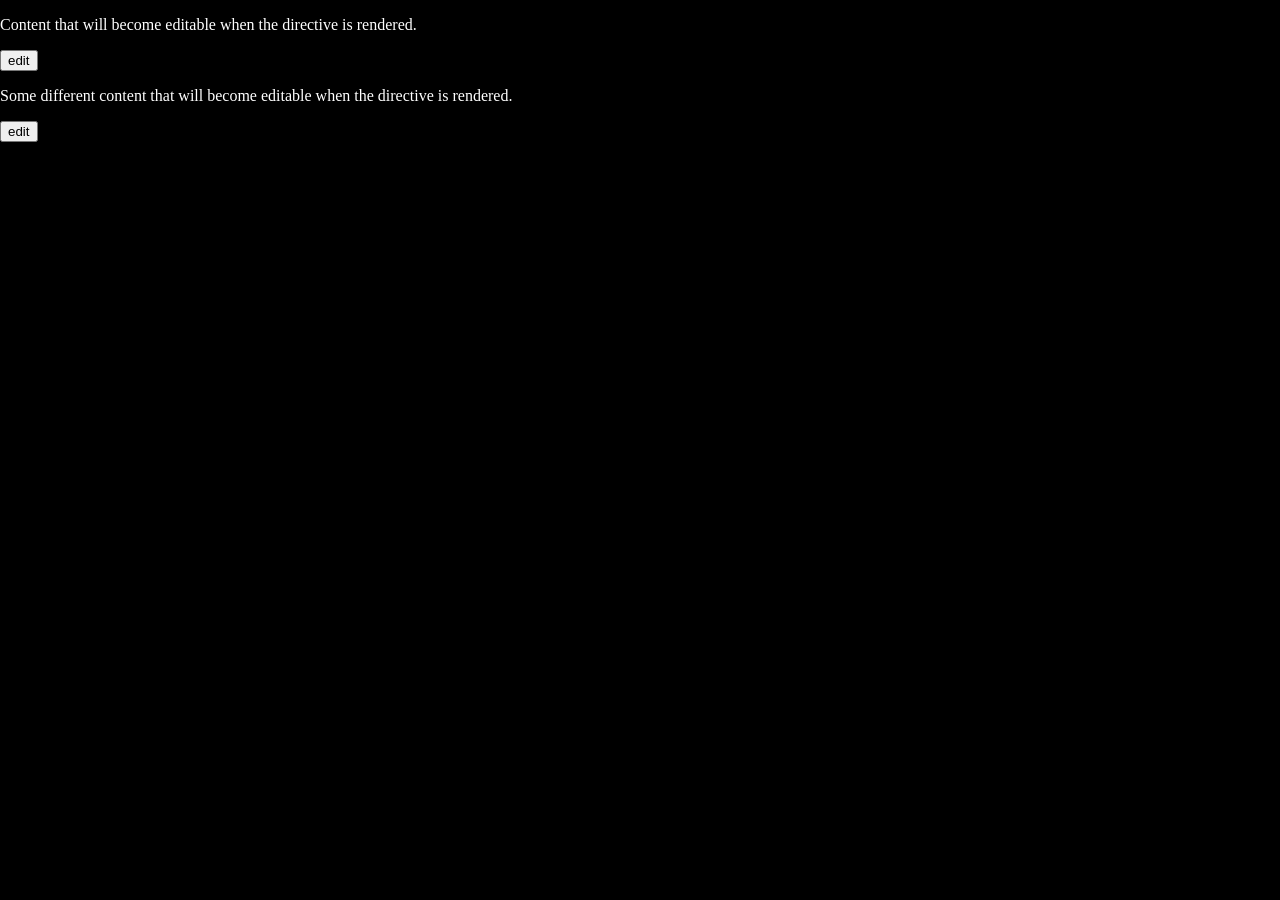
<file: app/index.html>
<!DOCTYPE html>
<html lang="en" ng-app='app'>
<head>
	<meta charset="UTF-8">
	<title>Document</title>
	<script src="bower_components/angular/angular.min.js"></script>
	<script src="editableItem.js"></script>
    <link rel="stylesheet" href="style.css">
</head>
<body>
    <div make-editable>
        <p class="hello">Content that will become editable when the directive is rendered.</p>
    </div>
    <div make-editable>
        <p>Some different content that will become editable when the directive is rendered.</p>
    </div>
</body>
</html>
</file>
<file: app/style.css>
body, html {
    background-color: black;
    color: white;
    box-sizing: border-box;
    padding: 0;
    margin: 0;
    border: 0;
}

.edit {
    color: red;
}
</file>
